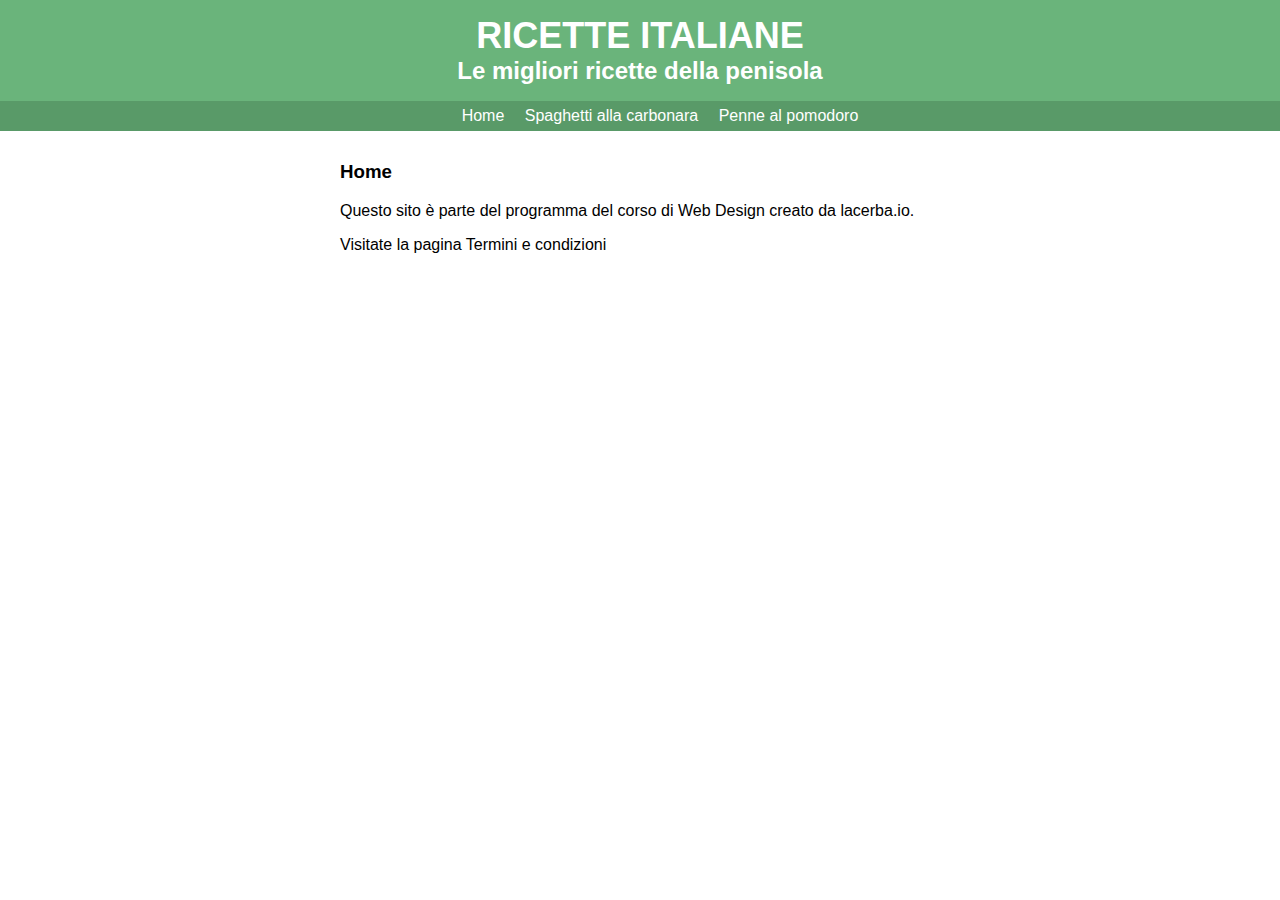
<file: index.html>
<!DOCTYPE html>
<html>
  <head>
    <meta charset="utf-8">
  <title> Ricette Italianej</title>
  <link rel="stylesheet" type="text/css" href="style/main.css">

  </head>
  <body>
  	<div id="header">
      <a href="index.html" id= "head">
   <h1> Ricette italiane</h1>
   <h2>Le migliori ricette della penisola </h2>
 </a>
   <ul id="nav">
     <li> <a href="index.html"> Home </a> </li>	
     <li> <a href="carbonara.html"> Spaghetti alla carbonara </a> </li>
     <li> <a href="pomodoro.html"> Penne al pomodoro </a> </li>

   </ul>
   </div>

   <div id="content">
   <h3> Home </h3>
   <p> Questo sito è parte del programma del corso di Web Design creato da lacerba.io. </p>

   <p> Visitate la pagina <a href="term.html"> Termini e condizioni </a></p>

  </div>
  </body>



</html>
</file>
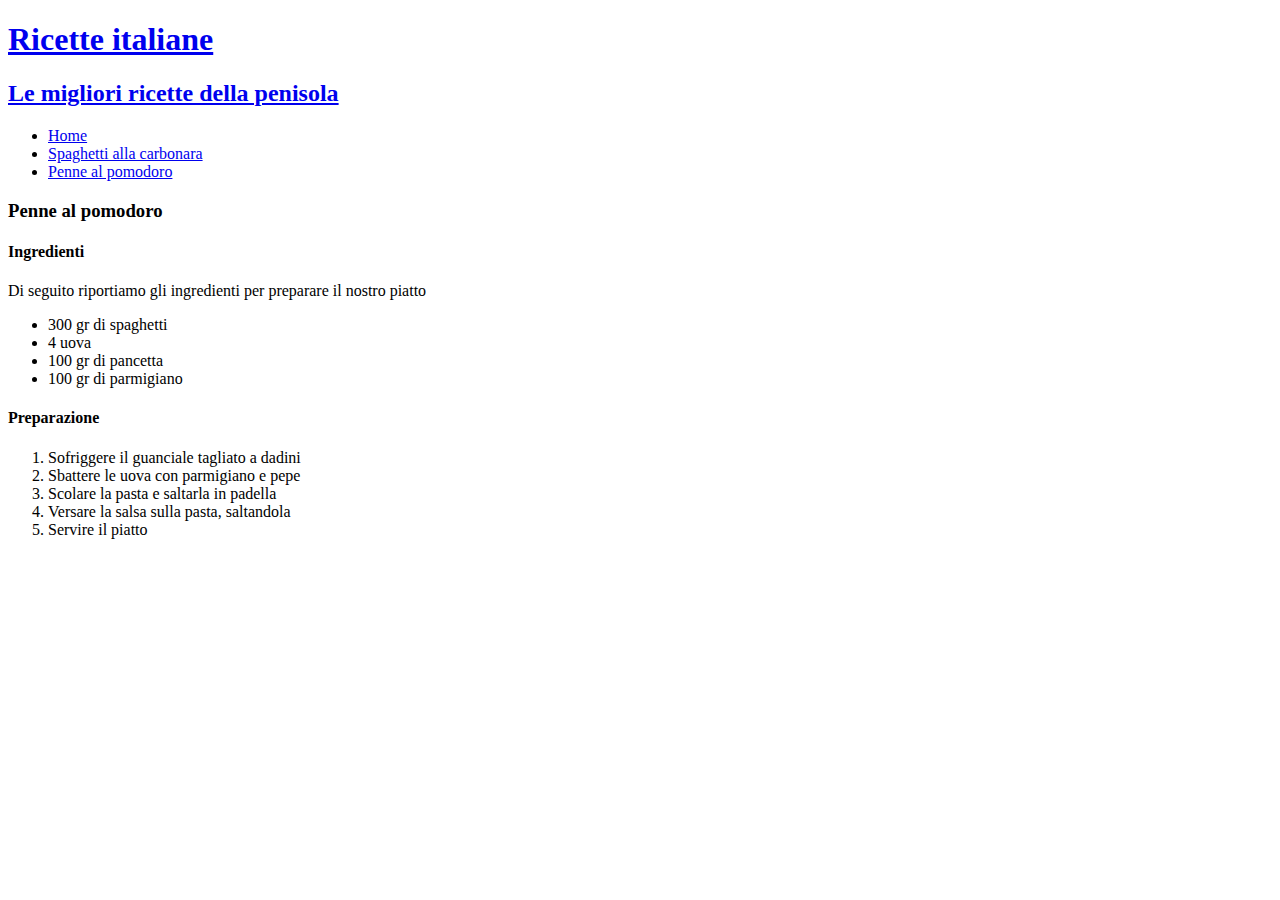
<file: pomodoro.html>
<!DOCTYPE html>
<html>
  <head>
    
     <meta charset="utf-8">
  <title> Ricette Italiane</title>
  </head>
  <body>
 <div id="header">
      <a href="index.html" id= "head">
   <h1> Ricette italiane</h1>
   <h2>Le migliori ricette della penisola </h2>
 </a>
   <ul id="nav">
     <li> <a href="index.html"> Home </a> </li> 
     <li> <a href="carbonara.html"> Spaghetti alla carbonara </a> </li>
     <li> <a href="pomodoro.html"> Penne al pomodoro </a> </li>

   </ul>


   </div>

   <div id="content">
   <h3> Penne al pomodoro</h3>
   <h4>Ingredienti</h4>
   <p> Di seguito riportiamo gli ingredienti per preparare il nostro piatto </p>
   <ul>
   <li> 300 gr di spaghetti </li>
   <li> 4 uova </li>
   <li> 100 gr di pancetta</li>
   	<li> 100 gr di parmigiano</li>
   </ul>
   <h4> Preparazione</h4>
   <ol>
   	<li>Sofriggere il guanciale tagliato a dadini</li>
   	<li> Sbattere le uova con parmigiano e pepe</li>
   	<li> Scolare la pasta e saltarla in padella</li>
    <li> Versare la salsa sulla pasta, saltandola</li>
    <li> Servire il piatto</li>
   </ol>

   </div>
  </body>



</html>
</file>
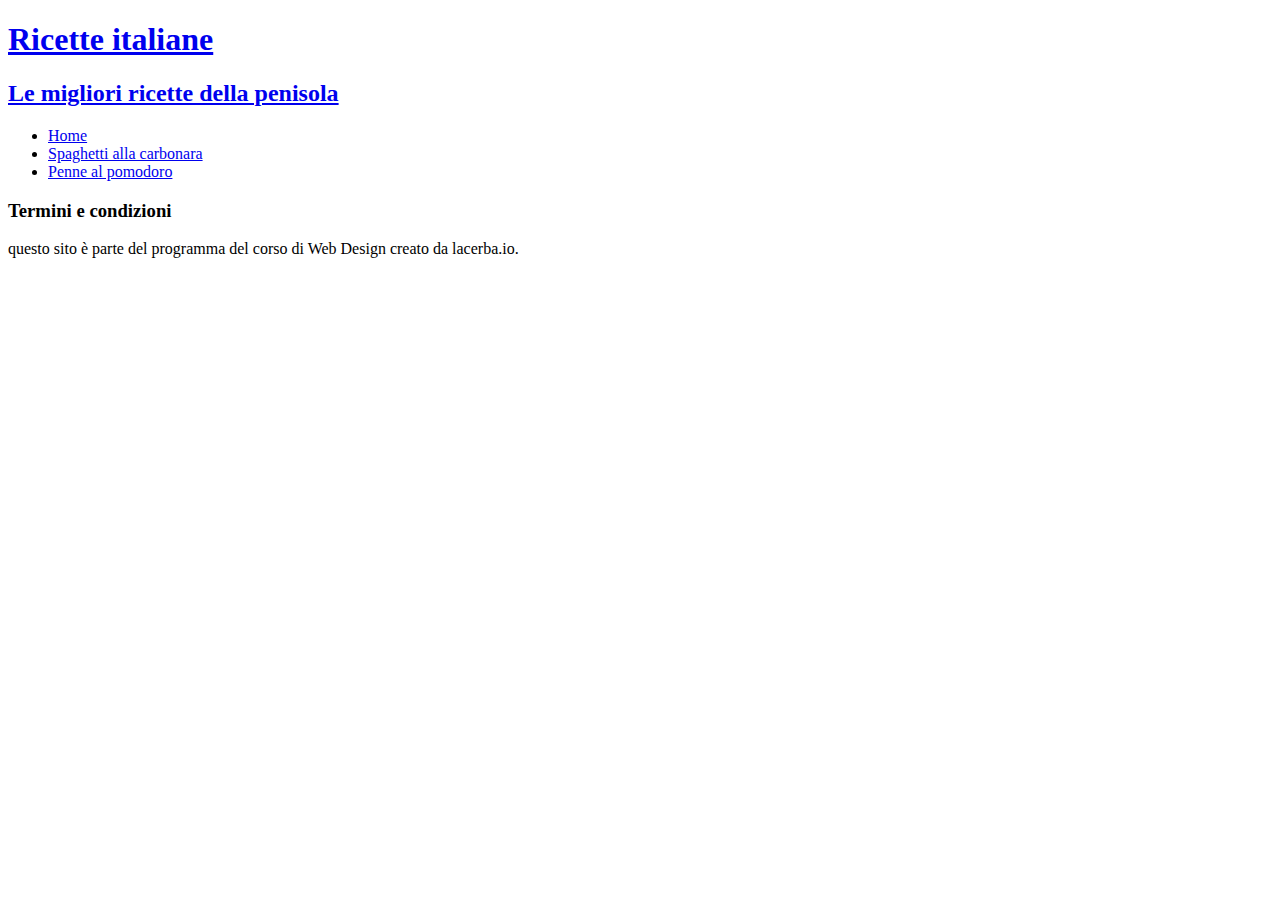
<file: term.html>
<!DOCTYPE html>
<html>
  <head>
    <meta charset="utf-8">
  <title> Ricette Italianej</title>
  </head>
  <body>
 <div id="header">
      <a href="index.html" id= "head">
   <h1> Ricette italiane</h1>
   <h2>Le migliori ricette della penisola </h2>
 </a>
   <ul id="nav">
     <li> <a href="index.html"> Home </a> </li> 
     <li> <a href="carbonara.html"> Spaghetti alla carbonara </a> </li>
     <li> <a href="pomodoro.html"> Penne al pomodoro </a> </li>

   </ul>


   </div>

   <div id= "content">
   <h3> Termini e condizioni </h3>
   <p> questo sito è parte del programma del corso di Web Design creato da lacerba.io. </p>

  

   </div>
  </body>



</html>
</file>
<file: style/main.css>
/**********GENERAL**********/
body {
	font-family: Corbel, Arial, sans-serif;
	margin: 0;
}


a {
	color: #000000;
	text-decoration: none;
}



/************HEADER********************/

#header {
	background-color: #6ab47b;
}

h1 {
	font-size: 36px;
	margin: 0;
	text-align: center;
	padding: 15px 0 0 0;
	color: #ffffff;
	text-transform: uppercase;
	
}
h2 {
	text-align: center;
	margin: 0;
	color: #ffffff;
}

#nav {
	background-color: #599a68;
	text-align: center;
	list-style-type: none;
}

#nav li {
	display: inline-block;
	padding: 6px 8px 6px 8px;

}

#nav li a {
	color: #ffffff;
}

#nav li:hover {
	background-color: #6ab47b;
}
/***************CONTENT***************/
#content {
	width: 600px;
	margin: 30px auto;


}

#content h4 {
	border-bottom: #599a68 solid 3px;
}
</file>
